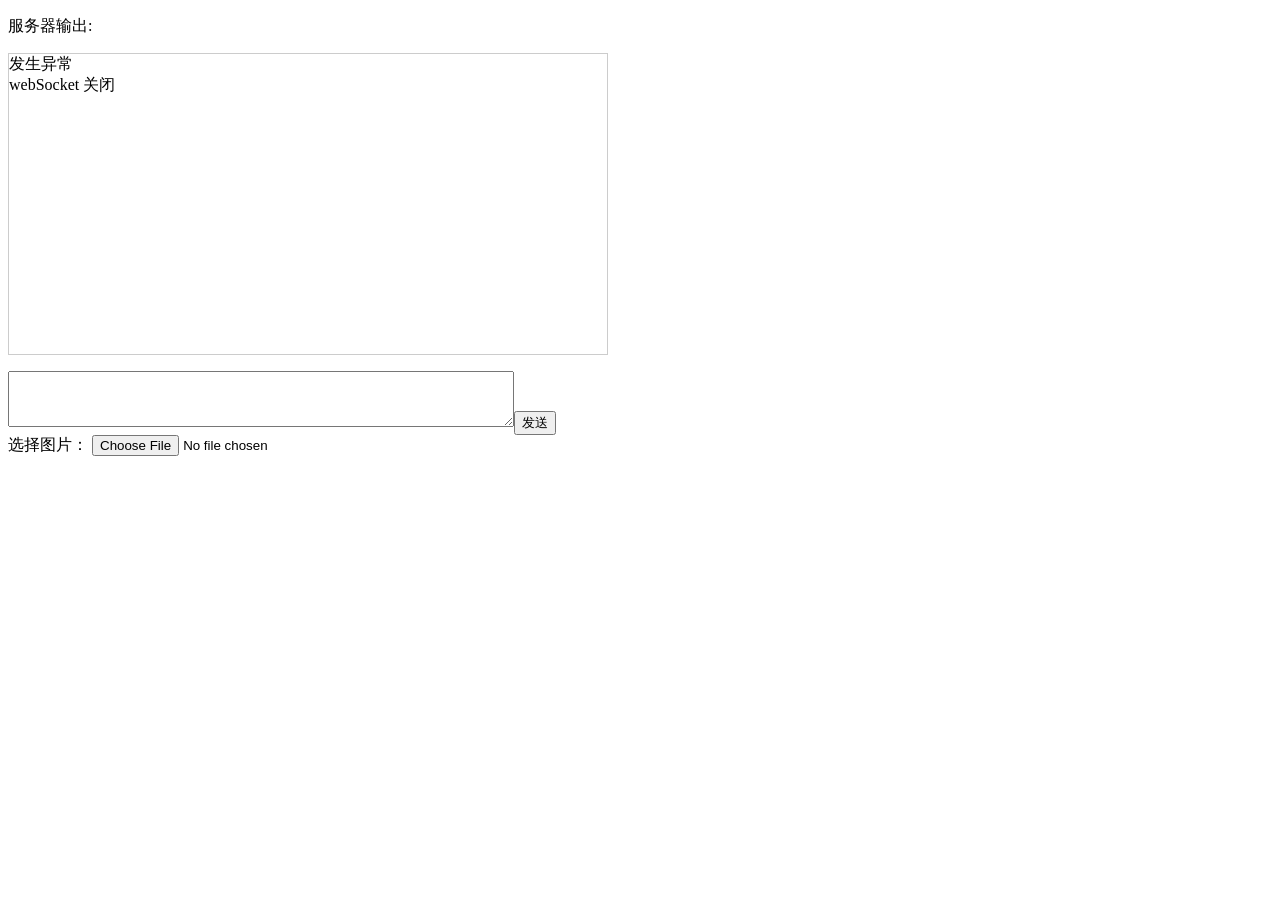
<file: netty-study/src/main/java/com/huan/netty/websocket/webScoket.html>
<!DOCTYPE html>
<html lang="en">
<head>
    <meta charset="UTF-8">
    <title>web socket 测试</title>
</head>
<body>

<div style="width: 600px;height: 400px;">
    <p>服务器输出:</p>
    <div style="border: 1px solid #CCC;height: 300px;overflow: scroll" id="server-msg-container">

    </div>
    <p>
        <textarea id="inp-msg" style="height: 50px;width: 500px"></textarea><input type="button" value="发送"
                                                                                   id="send"><br/>
        选择图片： <input type="file" id="send-pic">
    </p>
</div>

<script type="application/javascript">
    var ws = new WebSocket("ws://127.0.0.1:9898/chat");
    ws.onopen = function (ev) {

    };
    ws.onmessage = function (ev) {
        console.info("onmessage", ev);
        var inpMsg = document.getElementById("server-msg-container");
        if (typeof ev.data === "string") {
            inpMsg.innerHTML += ev.data + "<br/>";
        } else {
            var result = ev.data;
            var flagReader = new FileReader();
            flagReader.readAsArrayBuffer(result);
            flagReader.onload = function () {
                var imageReader = new FileReader();
                imageReader.readAsDataURL(result);
                console.info("服务器返回的数据大小:", result.size);
                imageReader.onload = function (img) {
                    var imgHtml = "<img src='" + img.target.result + "' style='width: 100px;height: 100px;'>";
                    inpMsg.innerHTML += imgHtml.replace("data:application/octet-stream;", "data:image/png;") + "<br />";
                    inpMsg.scroll(inpMsg.scrollWidth,inpMsg.scrollHeight);
                };
            }
        }
    };
    ws.onerror = function () {
        var inpMsg = document.getElementById("server-msg-container");
        inpMsg.innerHTML += "发生异常" + "<br/>";
    };
    ws.onclose = function () {
        var inpMsg = document.getElementById("server-msg-container");
        inpMsg.innerHTML += "webSocket 关闭" + "<br/>";
    };

    // 发送文字消息
    document.getElementById("send").addEventListener("click", function () {
        ws.send(document.getElementById("inp-msg").value);
    }, false);

    // 发送图片
    document.querySelector('#send-pic').addEventListener('change', function () {
        var files = this.files;
        if (files && files.length) {
            var file = files[0];
            var fileReader = new FileReader();
            fileReader.readAsArrayBuffer(file);
            fileReader.onload = function (e) {
                // 获取到文件对象
                var result = e.target.result;
                // 发送数据到服务器端
                ws.send(result)
            }
        }
    }, false);
</script>
</body>
</html>
</file>
